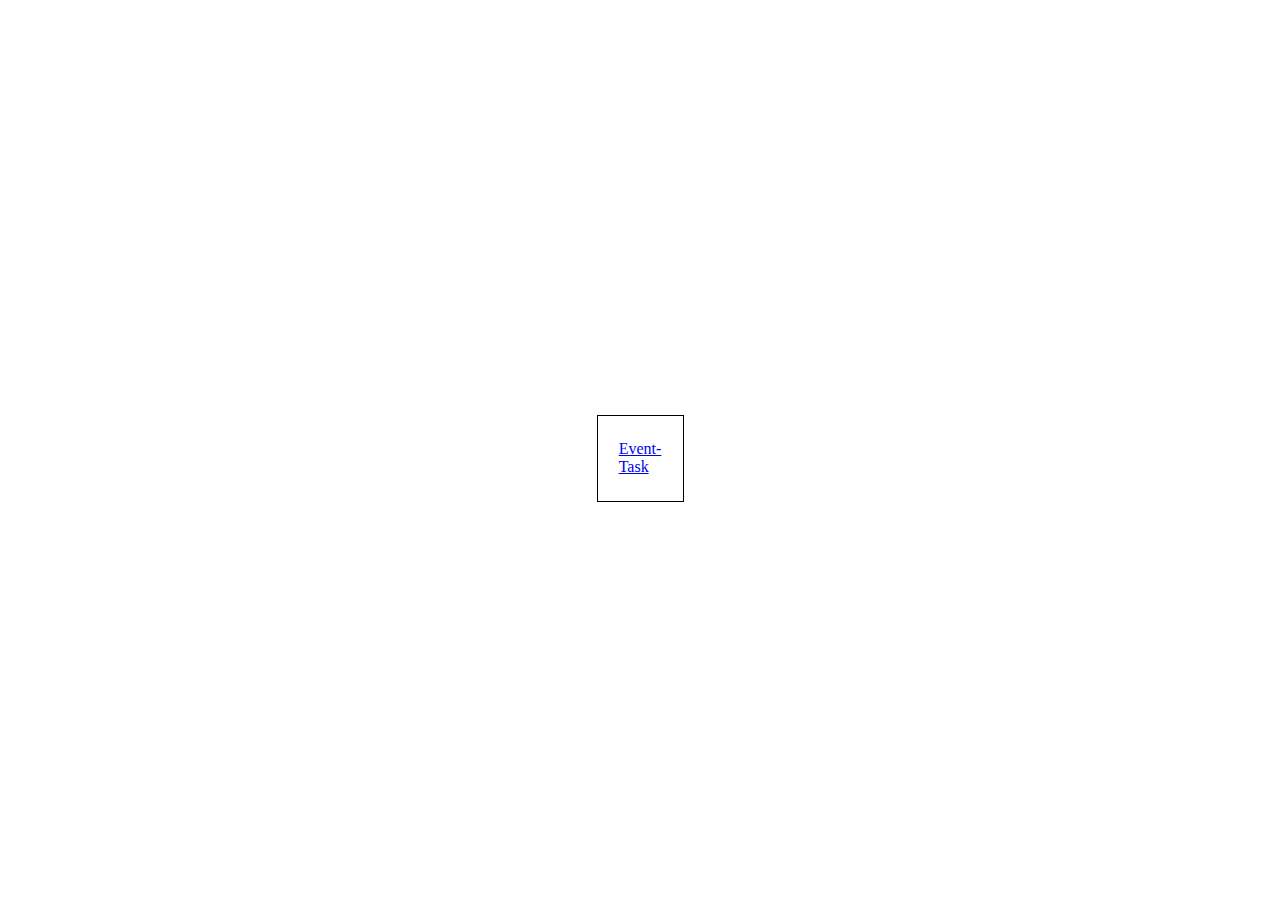
<file: index.html>
<!DOCTYPE html>
<html lang="en">
<head>
    <meta charset="UTF-8">
    <meta http-equiv="X-UA-Compatible" content="IE=edge">
    <meta name="viewport" content="width=device-width, initial-scale=1.0">
    <title>Event-task</title>
    <style>

        body{
            display:flex;
            height:100vh;
            justify-content: center;
            align-items: center;
        }
    a
    {
        display: flex;
        justify-content: center;
        align-items: center;
        padding:40px;
        border:1px solid black;
        height:5px;
        width:5px;
    }

    </style>
</head>
<body>
    <a href="event-task1.html">Event-Task</a>
</body>
</html>
</file>
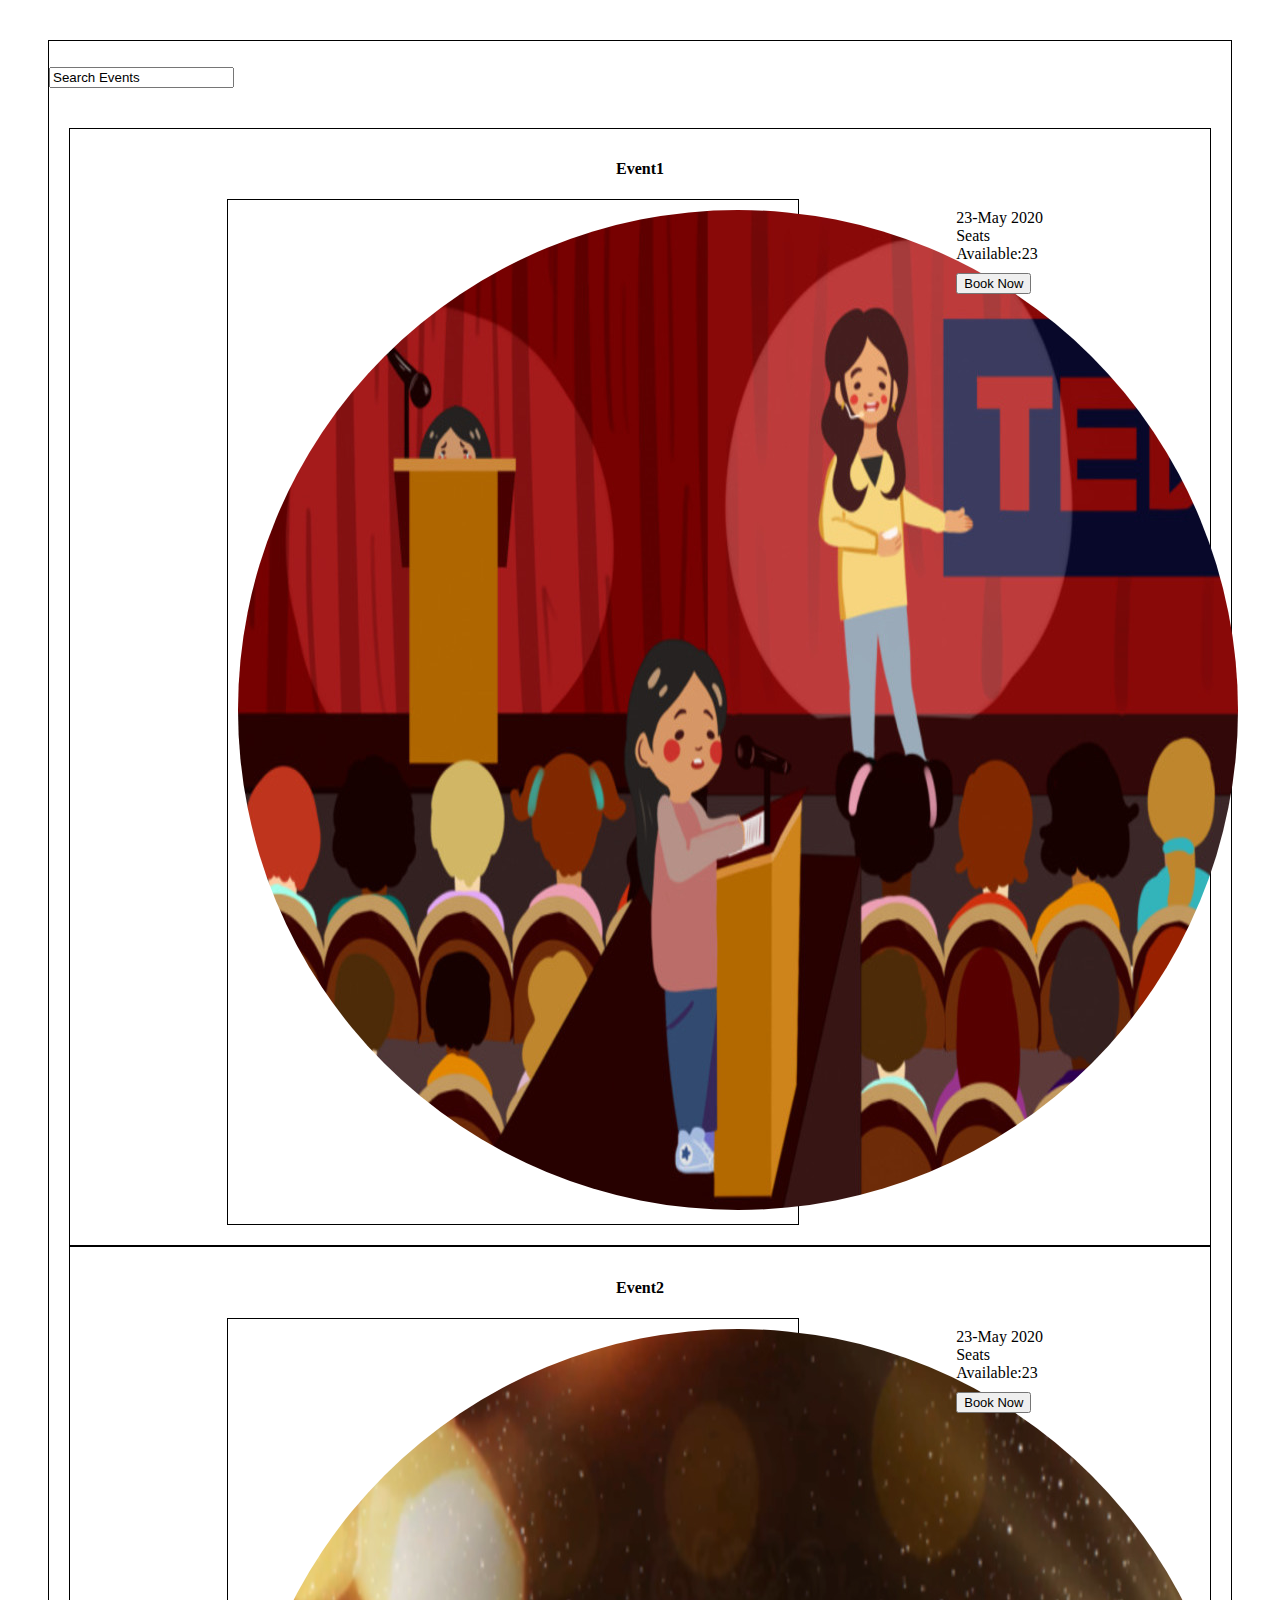
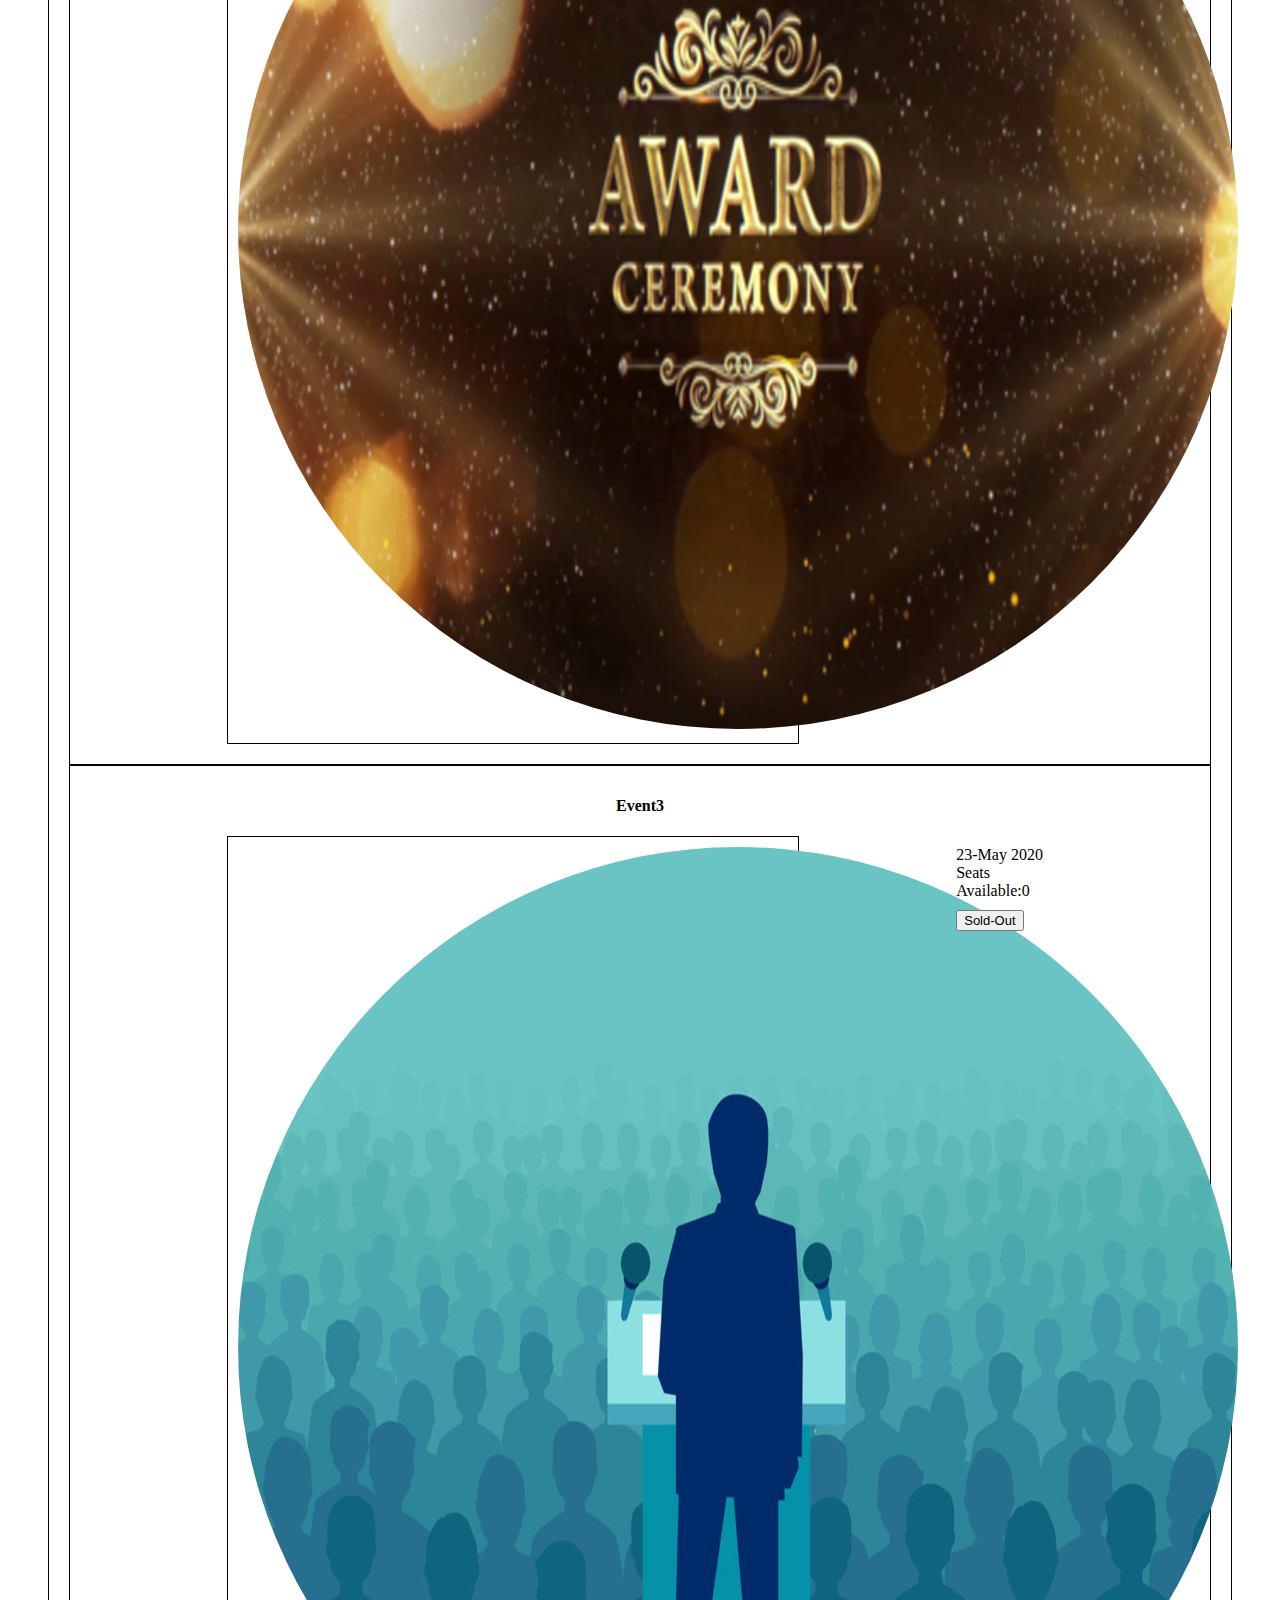
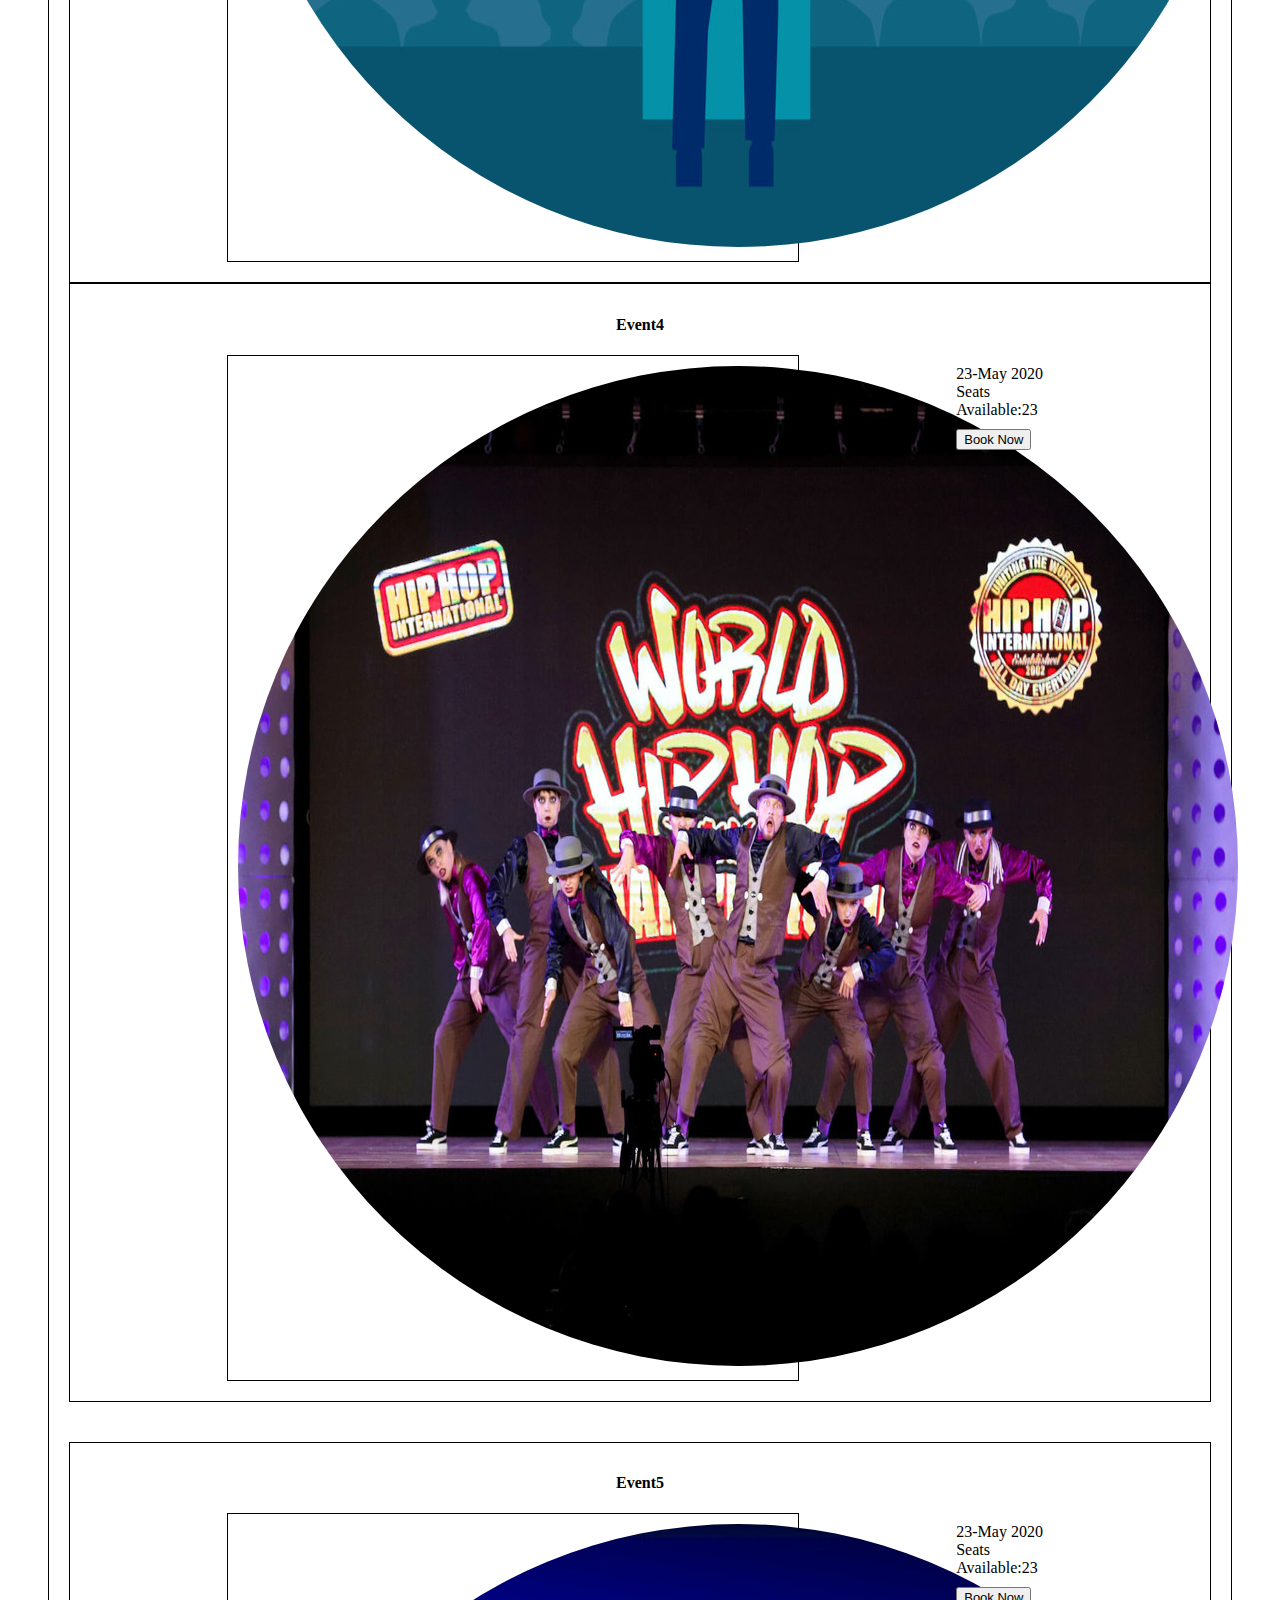
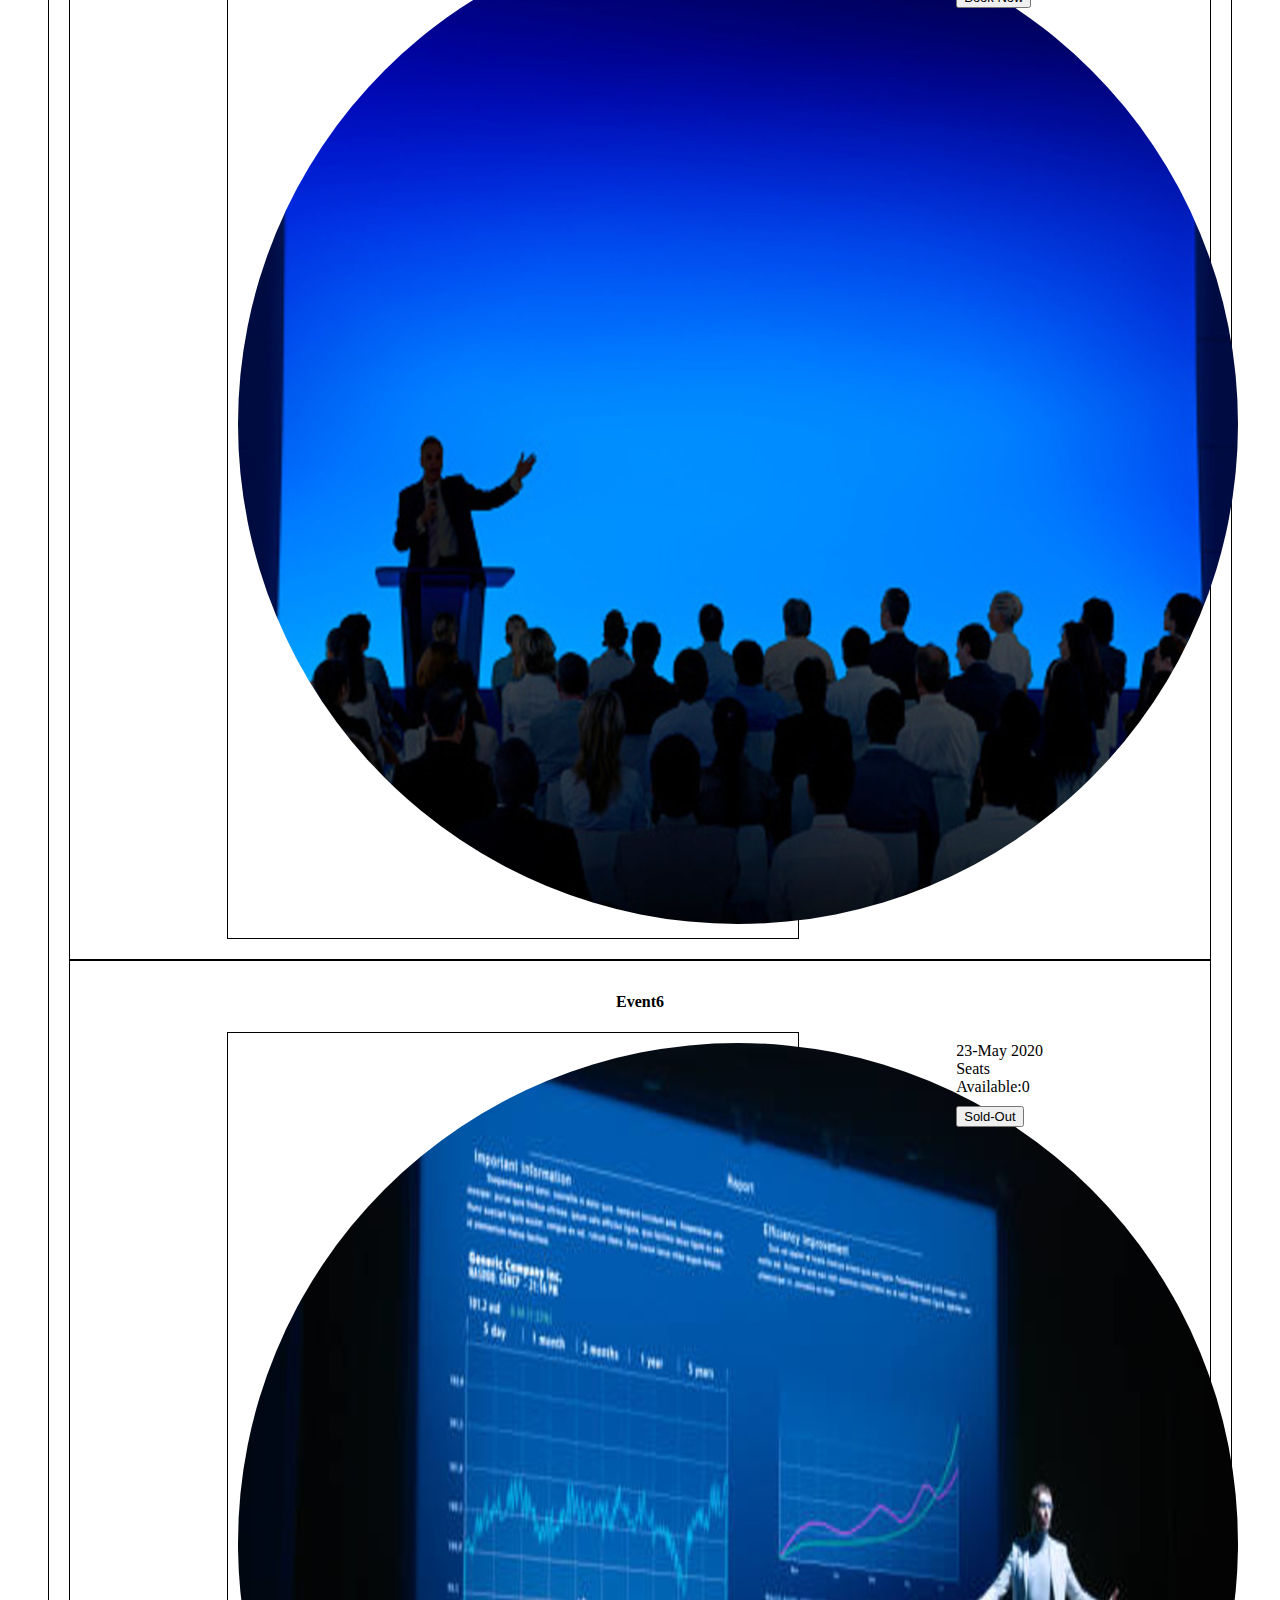
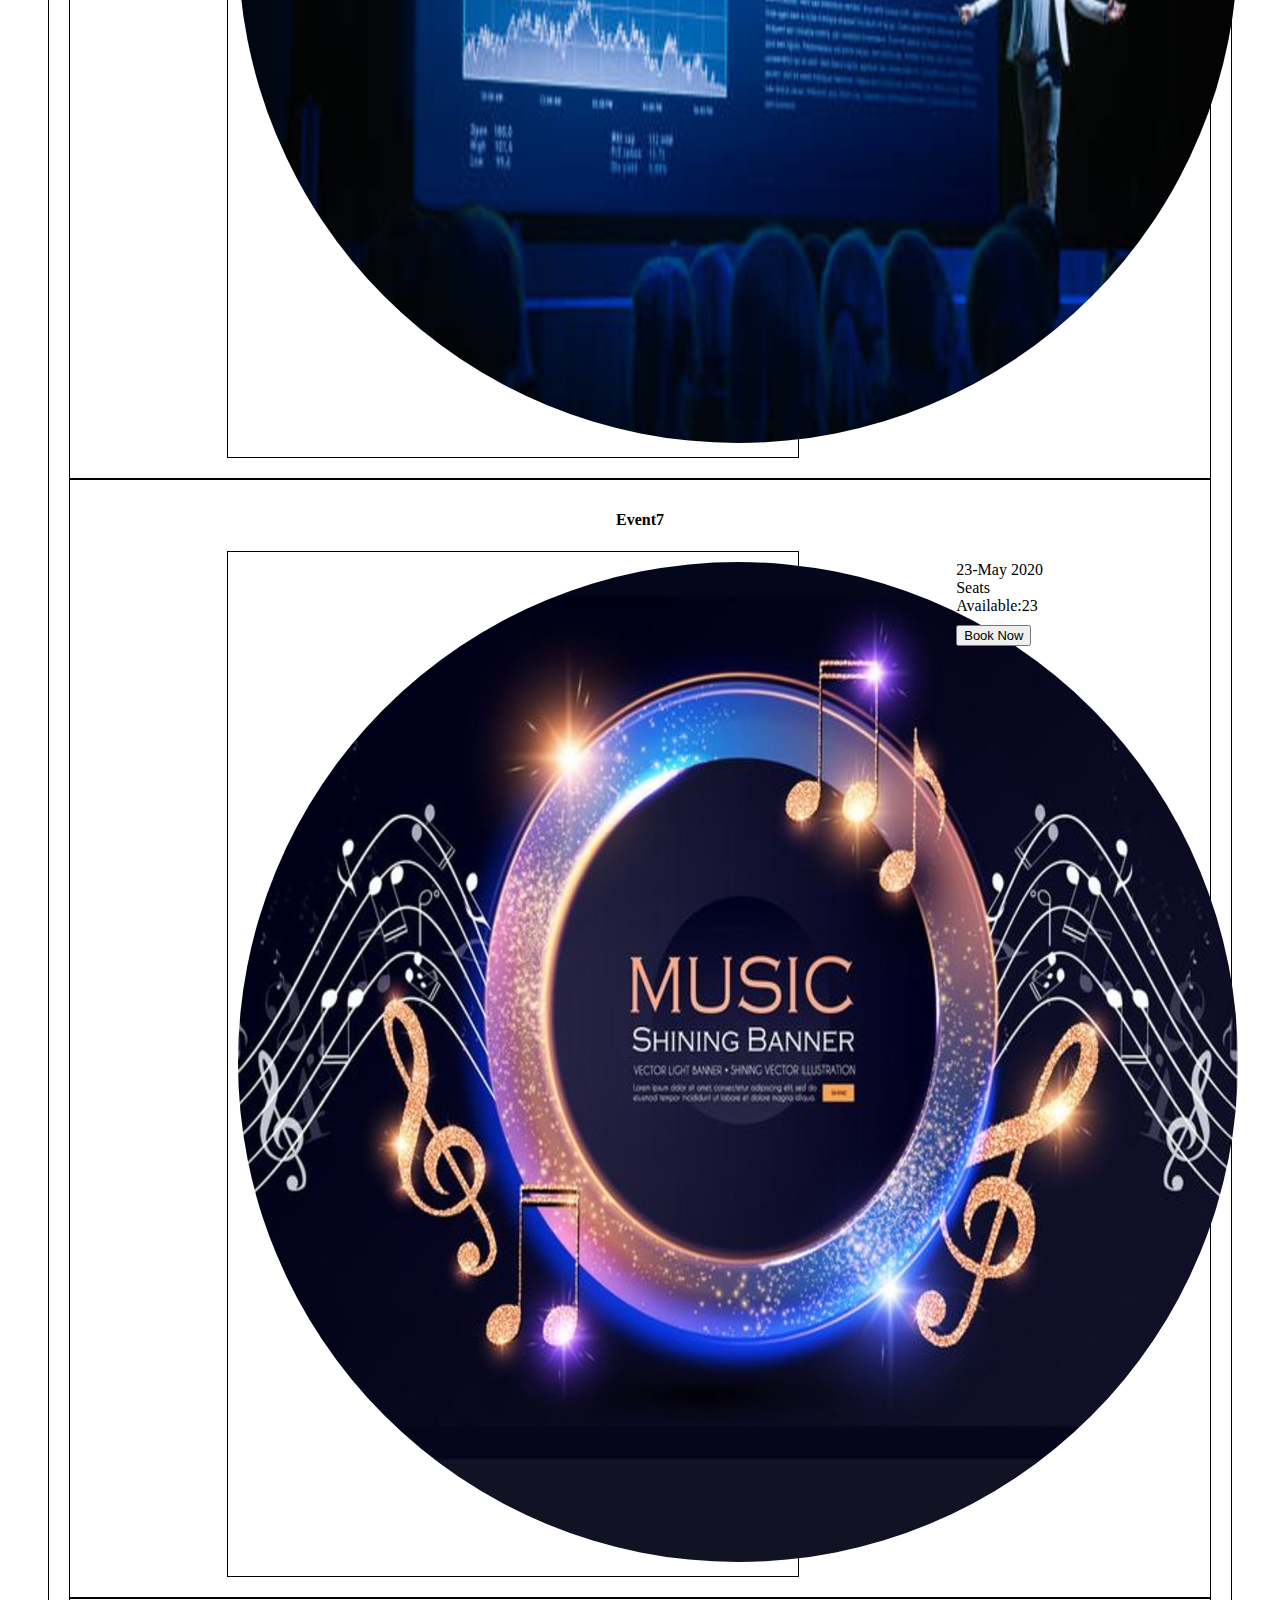
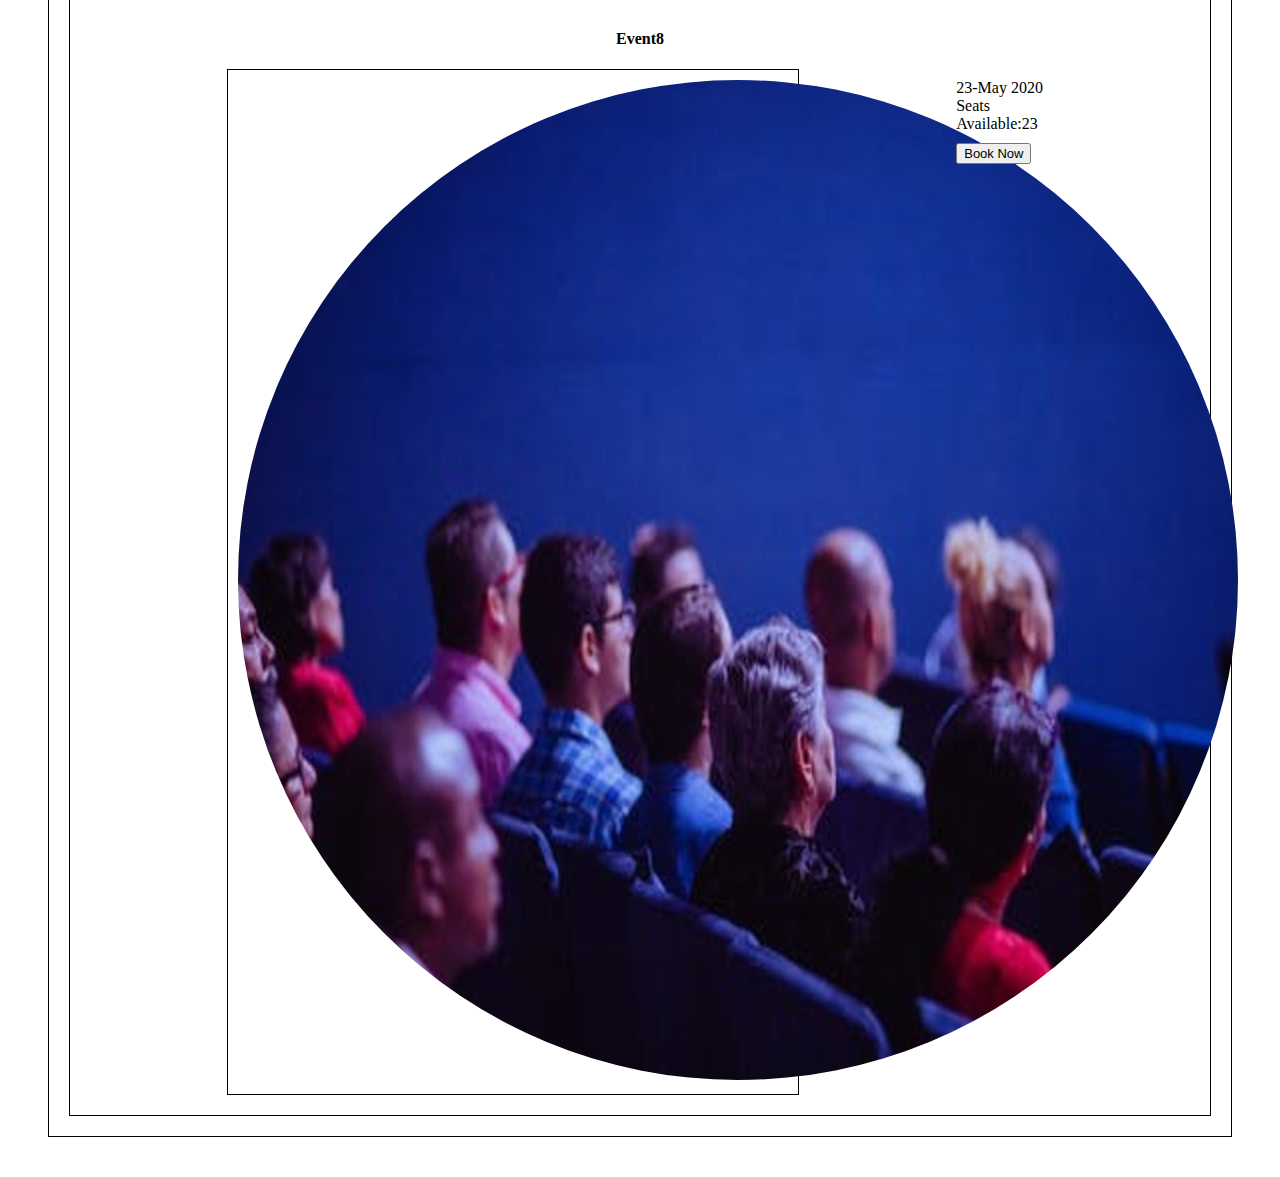
<file: event-task1.html>
<!DOCTYPE html>
<html lang="en">
<head>
    <meta charset="UTF-8">
    <meta http-equiv="X-UA-Compatible" content="IE=edge">
    <meta name="viewport" content="width=device-width, initial-scale=1.0">
    <title>Document</title>
    <link href="https://cdn.jsdelivr.net/npm/bootstrap@5.1.3/dist/css/bootstrap.min.css" rel="stylesheet" integrity="sha384-1BmE4kWBq78iYhFldvKuhfTAU6auU8tT94WrHftjDbrCEXSU1oBoqyl2QvZ6jIW3" crossorigin="anonymous">
    <script src="https://cdn.jsdelivr.net/npm/bootstrap@5.1.3/dist/js/bootstrap.bundle.min.js" integrity="sha384-ka7Sk0Gln4gmtz2MlQnikT1wXgYsOg+OMhuP+IlRH9sENBO0LRn5q+8nbTov4+1p" crossorigin="anonymous"></script>
    <link rel="stylesheet" href="event-task1.css">
</head>
<body>
    <div class="container my-5">
        <div class="text-center my-5">
                <h2><input class="text-center" type="text" name="search" value="Search Events"></h2>
            </div>

            <div class="row g-5">
                <div class="col-lg-3 col-md-6 col-sm-12"> 
                        <div class=" w-20 h-100 events-heading">
                        <h4>Event1</h4>
                        <div class="image-para">
                        <div class="events-image">
                            <img class="img-fluid" src="event1.jpg" alt="meeting1">
                        </div>
                        <div class="para">
                            <div>23-May 2020</div>
                            <div>Seats <br>Available:23</div>
                            <div><button>Book Now</button></div>
                        </div>
                    </div>
                    </div>
                    </div>

                    <div class="col-lg-3 col-md-6 col-sm-12"> 
                        <div class=" w-20 h-100 events-heading">
                        <h4>Event2</h4>
                        <div class="image-para">
                            <div class="events-image">
                            <img class="img-fluid" src="event2.jpg" alt="meeting1">
                        </div>
                        <div class="para">
                            <div>23-May 2020</div>
                            <div>Seats <br>Available:23</div>
                            <div><button>Book Now</button></div>
                        </div>
                    </div>
                    </div>
                    </div> 
                    
                    <div class="col-lg-3 col-md-6 col-sm-12"> 
                        <div class=" w-20 h-100 events-heading">
                        <h4>Event3</h4>
                        <div class="image-para">
                            <div class="events-image">
                            <img class="img-fluid" src="event3.jpg" alt="meeting1">
                        </div>
                        <div class="para">
                            <div>23-May 2020</div>
                            <div>Seats <br>Available:0</div>
                            <div><button>Sold-Out</button></div>
                        </div>
                    </div>
                    </div>
                    </div>

                    <div class="col-lg-3 col-md-6 col-sm-12"> 
                        <div class=" w-20 h-100 events-heading">
                        <h4>Event4</h4>
                        <div class="image-para">
                            <div class="events-image">
                            <img class="img-fluid" src="event4.jpg" alt="meeting1">
                        </div>
                        <div class="para">
                            <div>23-May 2020</div>
                            <div>Seats <br>Available:23</div>
                            <div><button>Book Now</button></div>
                        </div>
                    </div>
                    </div>
                    </div>
            </div>
            <div class="row g-5">
                <div class="col-lg-3 col-md-6 col-sm-12"> 
                        <div class=" w-20 h-100 events-heading">
                        <h4>Event5</h4>
                        <div class="image-para">
                            <div class="events-image">
                            <img class="img-fluid" src="event5.jpg" alt="meeting1">
                        </div>
                        <div class="para">
                            <div>23-May 2020</div>
                            <div>Seats <br>Available:23</div>
                            <div><button>Book Now</button></div>
                        </div>
                    </div>
                    </div>
                    </div>

                    <div class="col-lg-3 col-md-6 col-sm-12"> 
                        <div class=" w-20 h-100 events-heading">
                        <h4>Event6</h4>
                        <div class="image-para">
                            <div class="events-image">
                            <img class="img-fluid" src="event6.jpg" alt="meeting1">
                        </div>
                        <div class="para">
                            <div>23-May 2020</div>
                            <div>Seats <br>Available:0</div>
                            <div><button>Sold-Out</button></div>
                        </div>
                    </div>
                    </div>
                    </div> 
                    
                    <div class="col-lg-3 col-md-6 col-sm-12"> 
                        <div class=" w-20 h-100 events-heading">
                        <h4>Event7</h4>
                        <div class="image-para">
                            <div class="events-image">
                            <img class="img-fluid" src="event7.jpg" alt="meeting1">
                        </div>
                        <div class="para">
                            <div>23-May 2020</div>
                            <div>Seats <br>Available:23</div>
                            <div><button>Book Now</button></div>
                        </div>
                    </div>
                    </div>
                    </div>

                    <div class="col-lg-3 col-md-6 col-sm-12"> 
                        <div class=" w-20 h-100 events-heading">
                        <h4>Event8</h4>
                        <div class="image-para">
                            <div class="events-image">
                            <img class="img-fluid" src="event8.jpg" alt="meeting1">
                        </div>
                        <div class="para">
                            <div>23-May 2020</div>
                            <div>Seats <br>Available:23</div>
                            <div><button>Book Now</button></div>
                        </div>
                    </div>
                    </div>
                    </div>
            </div>

    </div>

</body>
</html>
</file>
<file: event-task1.css>
.container
{
    border:1px solid black;
    margin:40px;
}

.events-heading
{
    border:1px solid black;
    padding:10px;
    padding-bottom: 20px;
}
.row
{
    padding:20px;
    justify-content: center;
}
h4
{
    text-align: center;
}

img
{
    border-radius: 50%;
   text-align: center;
   padding:5px;
    
}
button
{
font-size:small;
line-height:normal;
margin-top:10px;
}

.image-para{
    display:flex;
    justify-content: space-evenly;
}
.para
{
    padding:10px;
}

.events-container
{
    padding:20px;
    justify-content: space-evenly;
    
}

.events-image
{
    border:1px solid black;
    
    align-self: center;
    padding: 5px;
    max-width: 50%;
    max-height: 50%;
    
}
</file>
